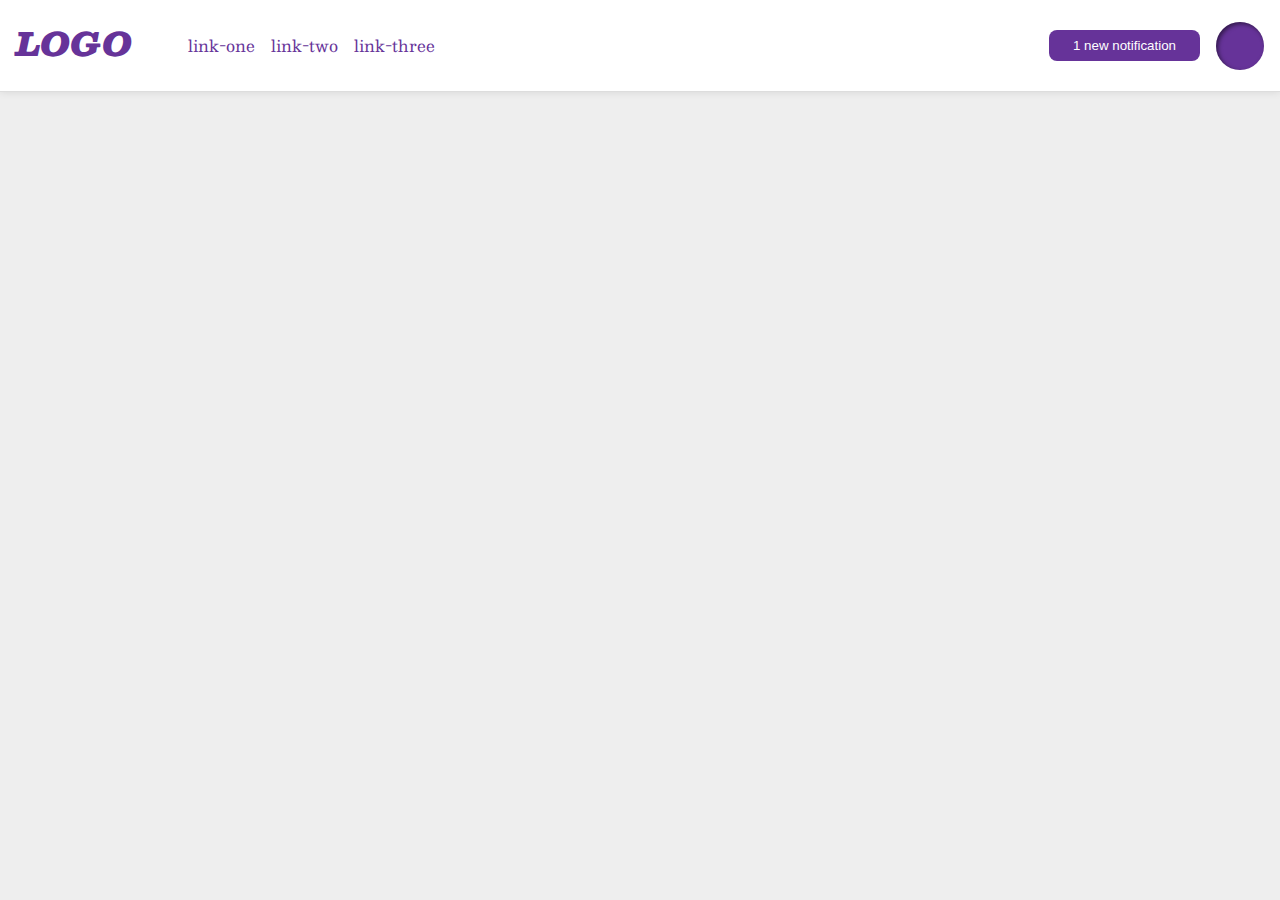
<file: flex/03-flex-header-2/index.html>
<!DOCTYPE html>
<html lang="en">

  <head>
    <meta charset="UTF-8">
    <meta http-equiv="X-UA-Compatible" content="IE=edge">
    <meta name="viewport" content="width=device-width, initial-scale=1.0">
    <title>Flex Header 2</title>
    <link rel="stylesheet" href="style.css">
  </head>

  <body>
    <div class="header">
      <div class="left">
        <div class="logo">
          LOGO
        </div>
        <ul class="links">
          <li><a href="google.com">link-one</a></li>
          <li><a href="google.com">link-two</a></li>
          <li><a href="google.com">link-three</a></li>
        </ul>
      </div>
      <div class="right">
        <button class="notifications">
          1 new notification
        </button>
        <div class="profile-image"></div>
      </div>
    </div>
  </body>

</html>
</file>
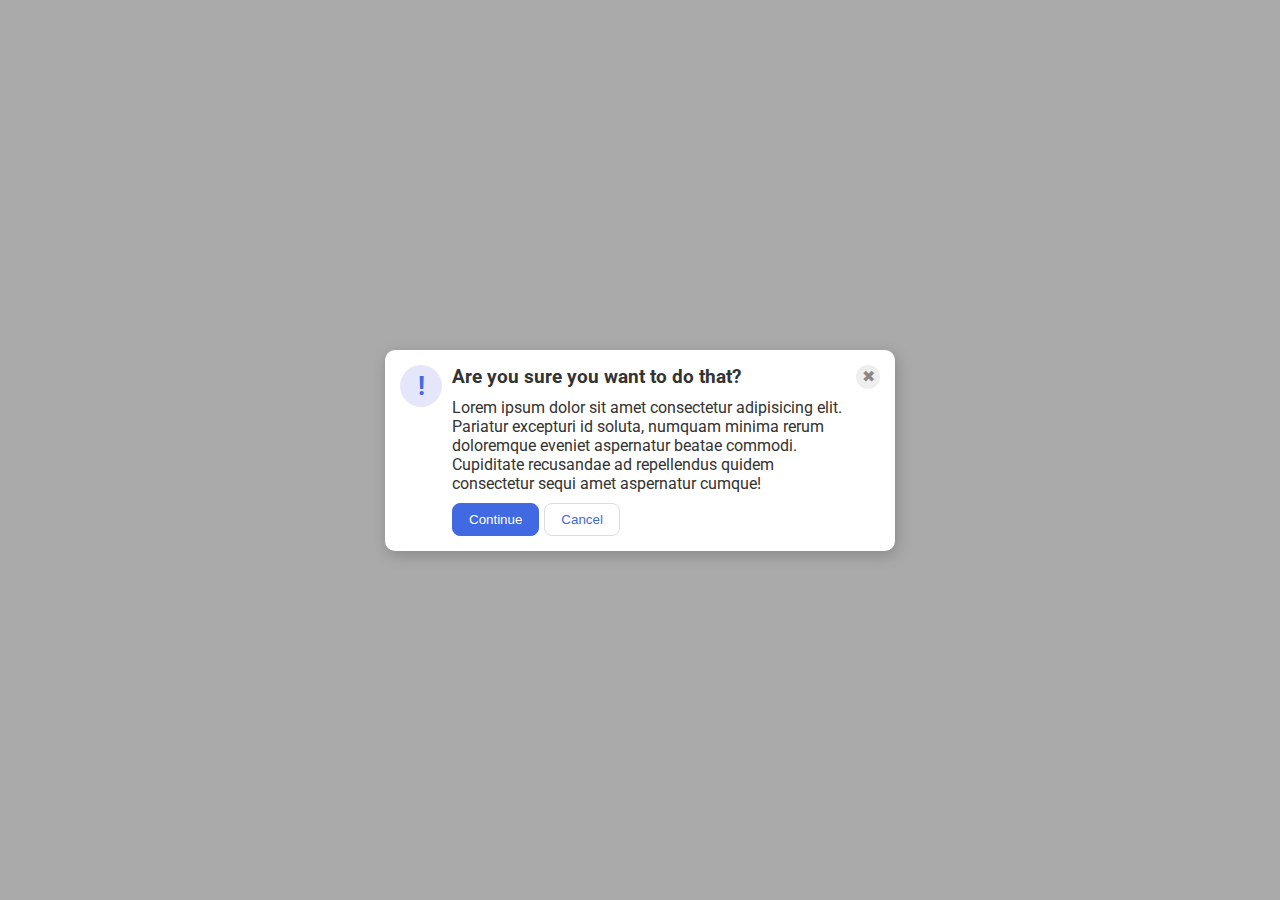
<file: flex/05-flex-modal/index.html>
<!DOCTYPE html>
<html lang="en">

  <head>
    <meta charset="UTF-8">
    <meta http-equiv="X-UA-Compatible" content="IE=edge">
    <meta name="viewport" content="width=device-width, initial-scale=1.0">
    <link rel="stylesheet" href="style.css">
    <title>Modal</title>
  </head>

  <body>
    <div class="modal">
      <div class="icon">!</div>
      <div class="cont2">
        <div class="header">Are you sure you want to do that?</div>
        <div class="text">Lorem ipsum dolor sit amet consectetur adipisicing elit. Pariatur excepturi id soluta, numquam
          minima rerum doloremque eveniet aspernatur beatae commodi. Cupiditate recusandae ad repellendus quidem
          consectetur sequi amet aspernatur cumque!</div>
        <div class="buttons">
          <button class="continue">Continue</button>
          <button class="cancel">Cancel</button>
        </div>
      </div>

      <div class="close-button">✖</div>
    </div>

  </body>

</html>
</file>
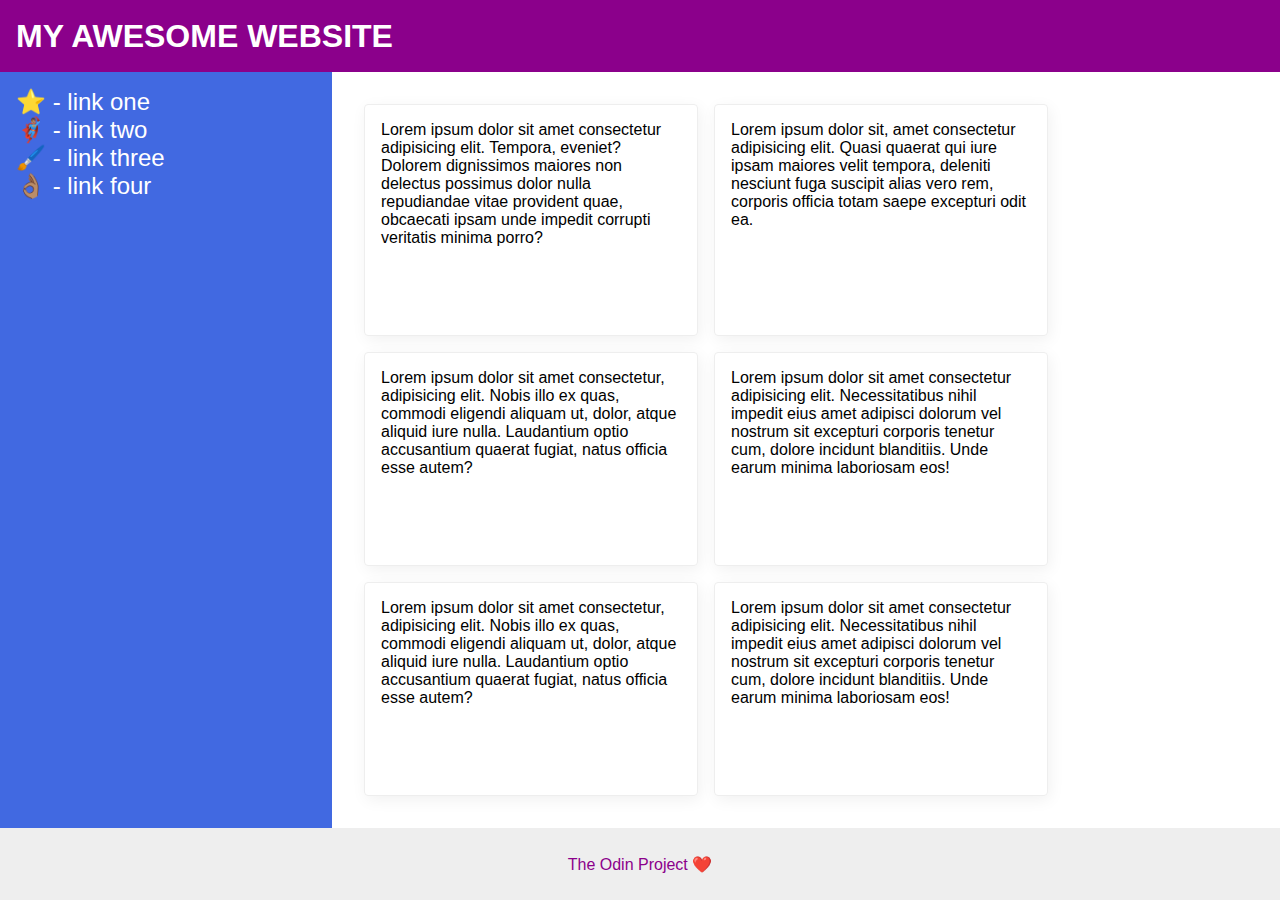
<file: flex/07-flex-layout-2/index.html>
<!DOCTYPE html>
<html lang="en">

  <head>
    <meta charset="UTF-8">
    <meta http-equiv="X-UA-Compatible" content="IE=edge">
    <meta name="viewport" content="width=device-width, initial-scale=1.0">
    <title>The Holy Grail</title>
    <link rel="stylesheet" href="style.css">
  </head>

  <body>
    <div class="header">
      MY AWESOME WEBSITE
    </div>
<div class="combo">
    <div class="sidebar">
      <ul>
        <li><a href="#">⭐ - link one</a></li>
        <li><a href="#">🦸🏽‍♂️ - link two</a></li>
        <li><a href="#">🖌️ - link three</a></li>
        <li><a href="#">👌🏽 - link four</a></li>
      </ul>
    </div>
    <div class="cards">
      <div class="card">Lorem ipsum dolor sit amet consectetur adipisicing elit. Tempora, eveniet? Dolorem dignissimos
        maiores non delectus possimus dolor nulla repudiandae vitae provident quae, obcaecati ipsam unde impedit
        corrupti veritatis minima porro?</div>
      <div class="card">Lorem ipsum dolor sit, amet consectetur adipisicing elit. Quasi quaerat qui iure ipsam maiores
        velit tempora, deleniti nesciunt fuga suscipit alias vero rem, corporis officia totam saepe excepturi odit ea.
      </div>
      <div class="card">Lorem ipsum dolor sit amet consectetur, adipisicing elit. Nobis illo ex quas, commodi eligendi
        aliquam ut, dolor, atque aliquid iure nulla. Laudantium optio accusantium quaerat fugiat, natus officia esse
        autem?</div>
      <div class="card">Lorem ipsum dolor sit amet consectetur adipisicing elit. Necessitatibus nihil impedit eius amet
        adipisci dolorum vel nostrum sit excepturi corporis tenetur cum, dolore incidunt blanditiis. Unde earum minima
        laboriosam eos!</div>
      <div class="card">Lorem ipsum dolor sit amet consectetur, adipisicing elit. Nobis illo ex quas, commodi eligendi
        aliquam ut, dolor, atque aliquid iure nulla. Laudantium optio accusantium quaerat fugiat, natus officia esse
        autem?</div>
      <div class="card">Lorem ipsum dolor sit amet consectetur adipisicing elit. Necessitatibus nihil impedit eius amet
        adipisci dolorum vel nostrum sit excepturi corporis tenetur cum, dolore incidunt blanditiis. Unde earum minima
        laboriosam eos!</div>
    </div>
  </div>
    <div class="footer">
      The Odin Project ❤️
    </div>
  </body>

</html>
</file>
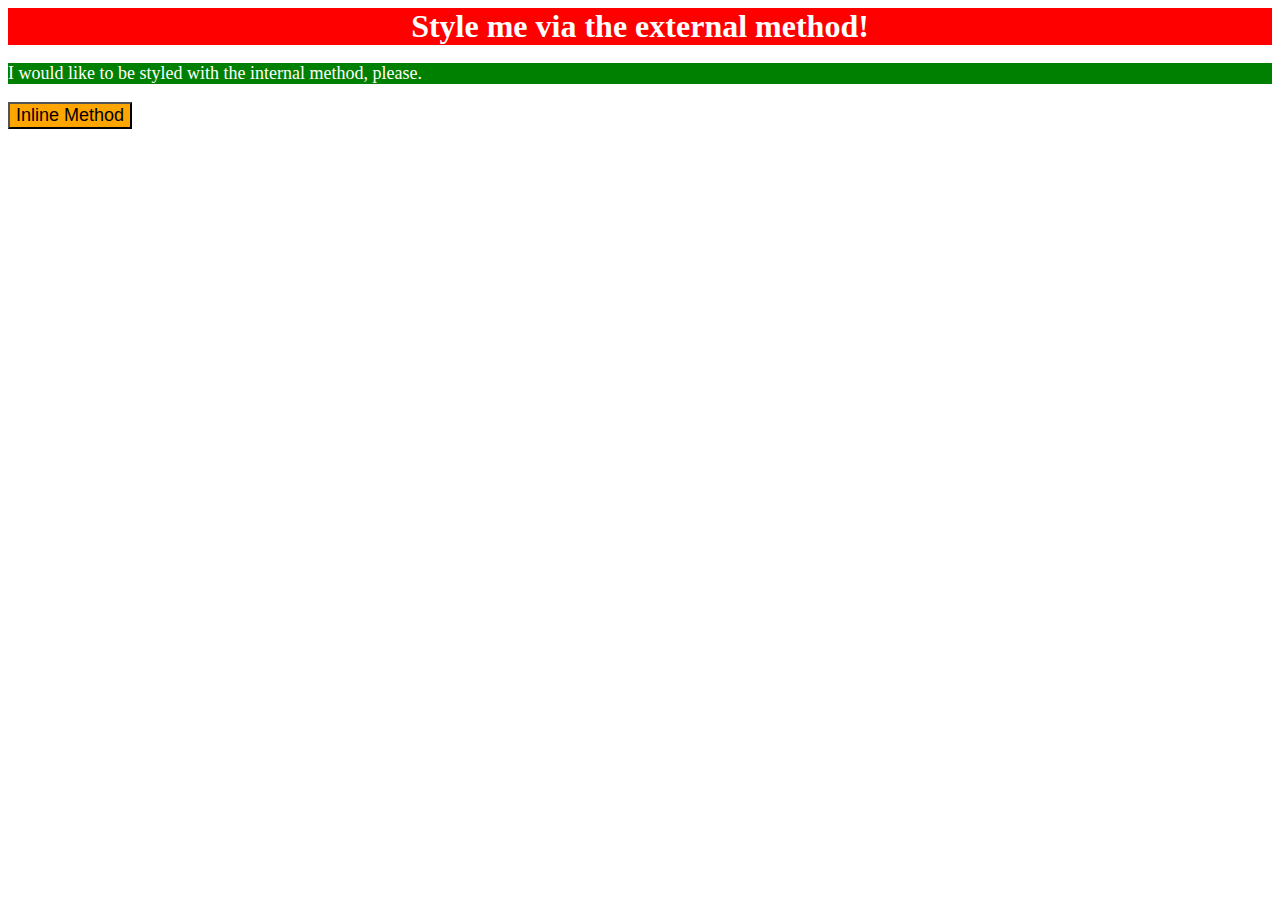
<file: foundations/01-css-methods/index.html>
<!DOCTYPE html>
<html lang="en">
  <head>
    <meta charset="UTF-8">
    <meta http-equiv="X-UA-Compatible" content="IE=edge">
    <meta name="viewport" content="width=device-width, initial-scale=1.0">
    <title>Methods for Adding CSS</title>
    <link rel="stylesheet" href="styles.css">
    <style>
      p {
        background-color: green;
        color: white;
        font-size: 18px;
      }
    </style>
  </head>
  <body>
    <div>Style me via the external method!</div>
    <p>I would like to be styled with the internal method, please.</p>
    <button style="background-color: orange; font-size: 18px;">Inline Method</button>
  </body>
</html>
</file>
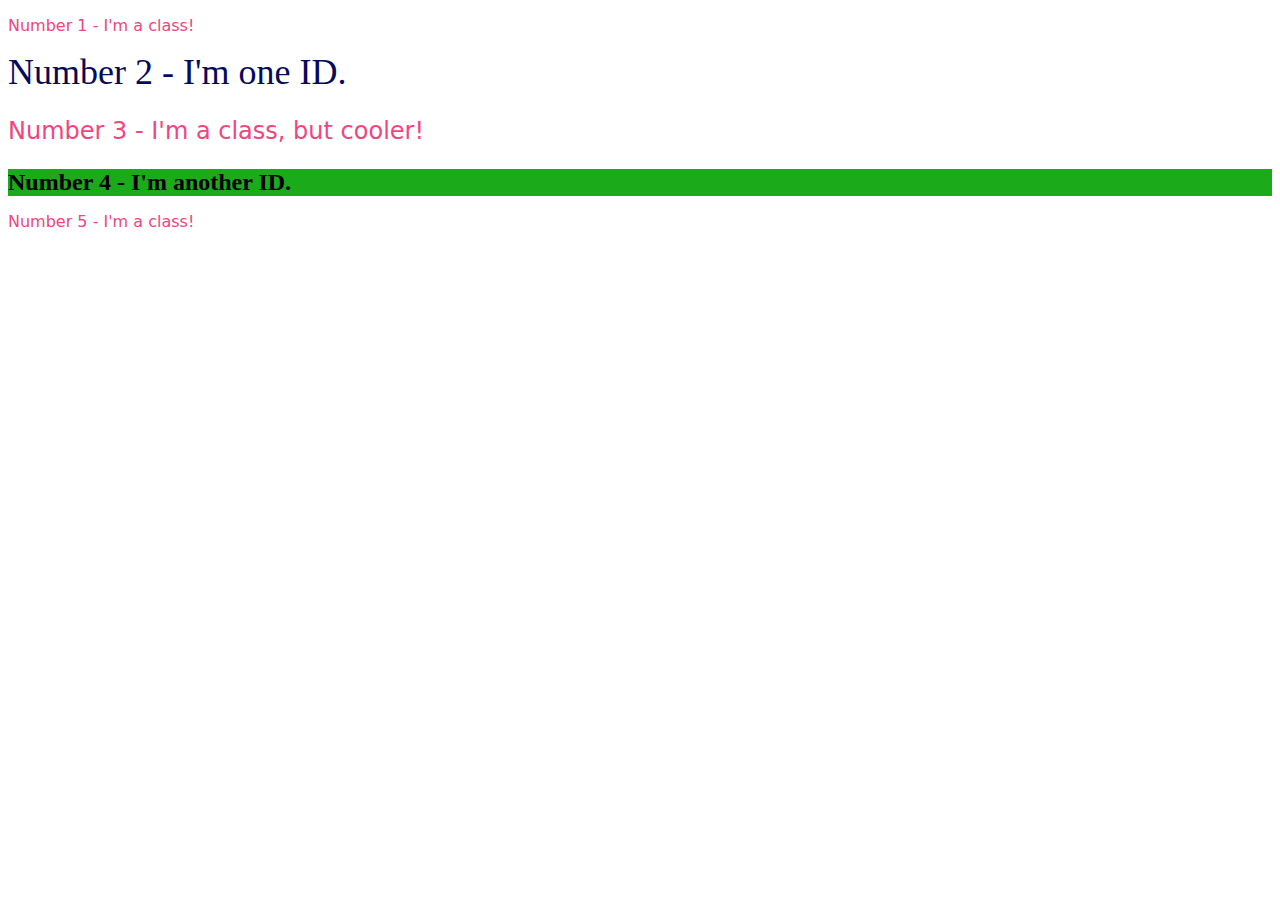
<file: foundations/02-class-id-selectors/index.html>
<!DOCTYPE html>
<html lang="en">
  <head>
    <meta charset="UTF-8">
    <meta http-equiv="X-UA-Compatible" content="IE=edge">
    <meta name="viewport" content="width=device-width, initial-scale=1.0">
    <title>Class and ID Selectors</title>
    <link rel="stylesheet" href="style.css">
  </head>
  <body>
    <p class="primary">Number 1 - I'm a class!</p>
    <div id="unique">Number 2 - I'm one ID.</div>
    <p class="primary special">Number 3 - I'm a class, but cooler!</p>
    <div id="uniikki">Number 4 - I'm another ID.</div>
    <p class="primary">Number 5 - I'm a class!</p>
  </body>
</html>
</file>
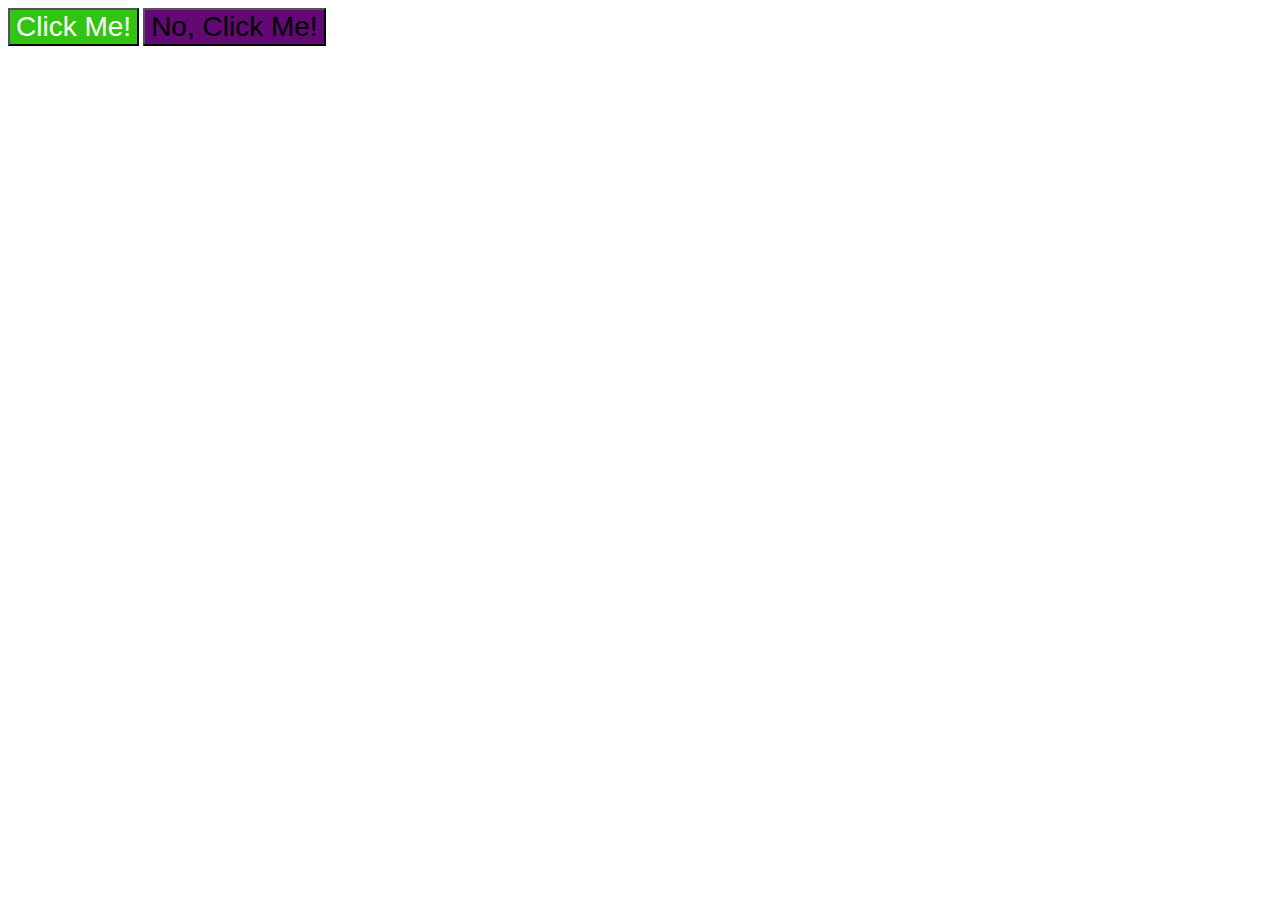
<file: foundations/03-grouping-selectors/index.html>
<!DOCTYPE html>
<html lang="en">
  <head>
    <meta charset="UTF-8">
    <meta http-equiv="X-UA-Compatible" content="IE=edge">
    <meta name="viewport" content="width=device-width, initial-scale=1.0">
    <title>Grouping Selectors</title>
    <link rel="stylesheet" href="style.css">
  </head>
  <body>
    <button class="first">Click Me!</button>
    <button class="second">No, Click Me!</button>
  </body>
</html>
</file>
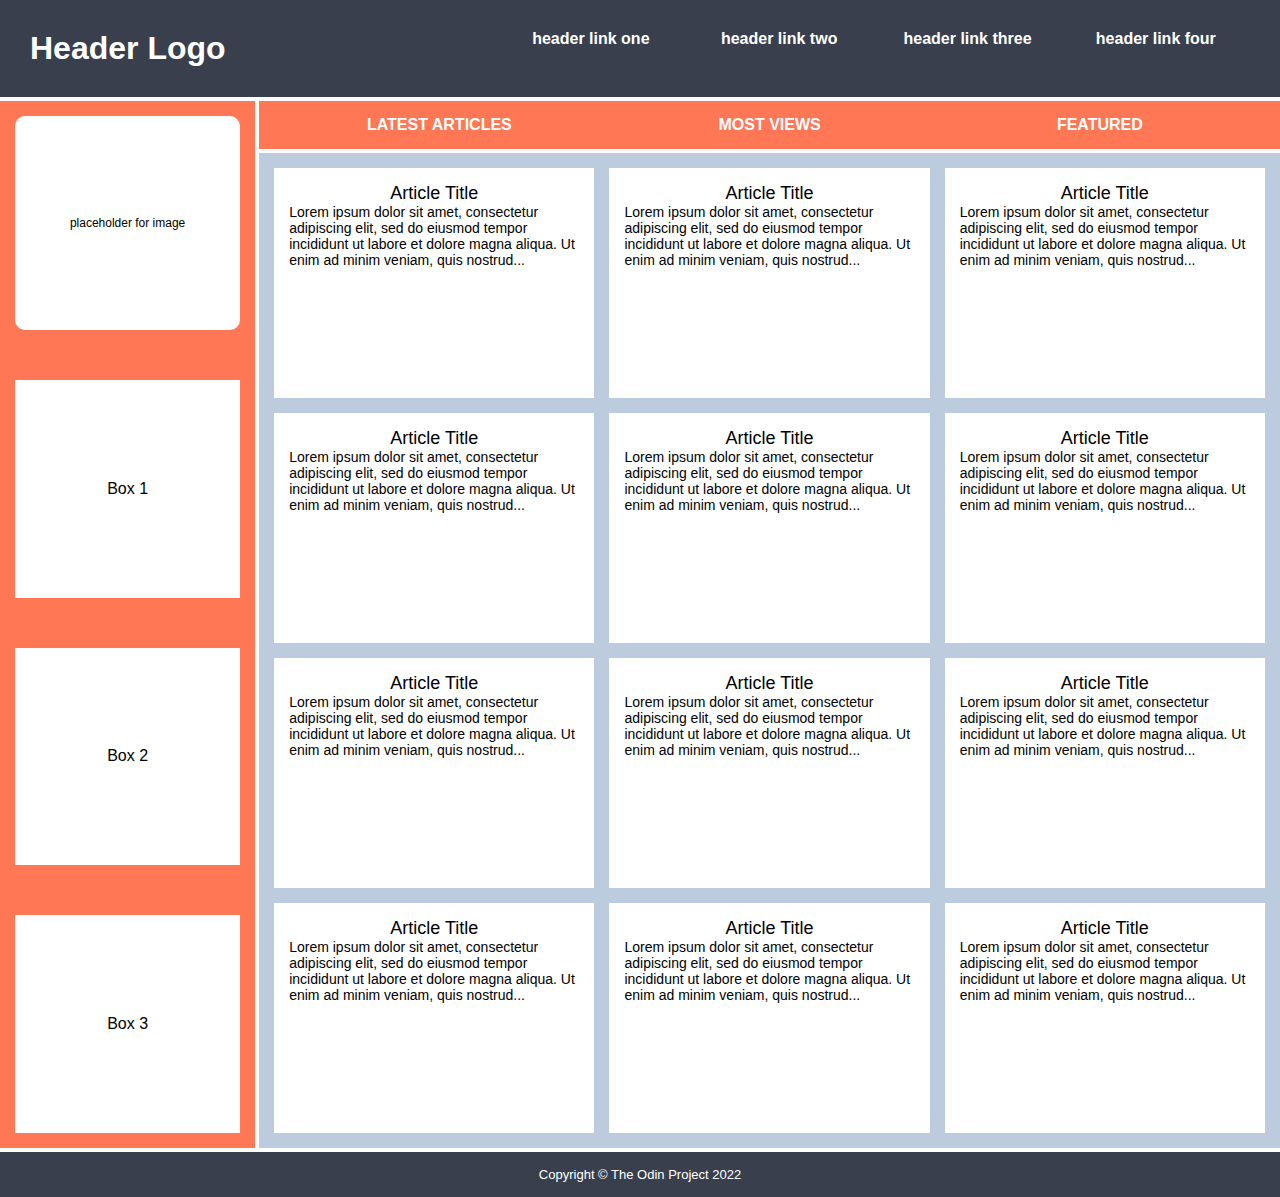
<file: grid/03-grid-layout-3/index.html>
<!DOCTYPE html>
<html lang="en">
  <head>
    <meta charset="UTF-8">
    <meta http-equiv="X-UA-Compatible" content="IE=edge">
    <meta name="viewport" content="width=device-width, initial-scale=1.0">
    <title>Holy Grail Mockup</title>
    <link rel="stylesheet" href="style.css">
  </head>
  <body>
    <div class="container">

      <div class="header">
        <div class="logo">Header Logo</div>
        <div class="menu">
          <ul>
            <li>header link one</li>
            <li>header link two</li>
            <li>header link three</li>
            <li>header link four</li>
          </ul>
        </div>
      </div>

      <div class="sidebar">
        <div class="photo">
          <p>placeholder for image</p>    
        </div>
        <div class="side-content">Box 1
        </div>
        <div class="side-content">Box 2
        </div>
        <div class="side-content">Box 3
        </div>
      </div>

      <div class="nav">
        <ul>
          <li>Latest Articles</li>
          <li>Most Views</li>
          <li>Featured</li>
        </ul>
      </div>

      <div class="article">
        <div class="card">
          <p class="title">Article Title</p>
          <p>Lorem ipsum dolor sit amet, consectetur adipiscing elit, sed do eiusmod tempor incididunt ut labore et dolore magna aliqua. Ut enim ad minim veniam, quis nostrud...</p>
        </div>
        <div class="card">
          <p class="title">Article Title</p>
          <p>Lorem ipsum dolor sit amet, consectetur adipiscing elit, sed do eiusmod tempor incididunt ut labore et dolore magna aliqua. Ut enim ad minim veniam, quis nostrud...</p>
        </div>
        <div class="card">
          <p class="title">Article Title</p>
          <p>Lorem ipsum dolor sit amet, consectetur adipiscing elit, sed do eiusmod tempor incididunt ut labore et dolore magna aliqua. Ut enim ad minim veniam, quis nostrud...</p>
        </div>
        <div class="card">
          <p class="title">Article Title</p>
          <p>Lorem ipsum dolor sit amet, consectetur adipiscing elit, sed do eiusmod tempor incididunt ut labore et dolore magna aliqua. Ut enim ad minim veniam, quis nostrud...</p>
        </div>
        <div class="card">
          <p class="title">Article Title</p>
          <p>Lorem ipsum dolor sit amet, consectetur adipiscing elit, sed do eiusmod tempor incididunt ut labore et dolore magna aliqua. Ut enim ad minim veniam, quis nostrud...</p>
        </div>
        <div class="card">
          <p class="title">Article Title</p>
          <p>Lorem ipsum dolor sit amet, consectetur adipiscing elit, sed do eiusmod tempor incididunt ut labore et dolore magna aliqua. Ut enim ad minim veniam, quis nostrud...</p>
        </div>
        <div class="card">
          <p class="title">Article Title</p>
          <p>Lorem ipsum dolor sit amet, consectetur adipiscing elit, sed do eiusmod tempor incididunt ut labore et dolore magna aliqua. Ut enim ad minim veniam, quis nostrud...</p>
        </div>
        <div class="card">
          <p class="title">Article Title</p>
          <p>Lorem ipsum dolor sit amet, consectetur adipiscing elit, sed do eiusmod tempor incididunt ut labore et dolore magna aliqua. Ut enim ad minim veniam, quis nostrud...</p>
        </div>
        <div class="card">
          <p class="title">Article Title</p>
          <p>Lorem ipsum dolor sit amet, consectetur adipiscing elit, sed do eiusmod tempor incididunt ut labore et dolore magna aliqua. Ut enim ad minim veniam, quis nostrud...</p>
        </div>
        <div class="card">
          <p class="title">Article Title</p>
          <p>Lorem ipsum dolor sit amet, consectetur adipiscing elit, sed do eiusmod tempor incididunt ut labore et dolore magna aliqua. Ut enim ad minim veniam, quis nostrud...</p>
        </div>
        <div class="card">
          <p class="title">Article Title</p>
          <p>Lorem ipsum dolor sit amet, consectetur adipiscing elit, sed do eiusmod tempor incididunt ut labore et dolore magna aliqua. Ut enim ad minim veniam, quis nostrud...</p>
        </div>
        <div class="card">
          <p class="title">Article Title</p>
          <p>Lorem ipsum dolor sit amet, consectetur adipiscing elit, sed do eiusmod tempor incididunt ut labore et dolore magna aliqua. Ut enim ad minim veniam, quis nostrud...</p>
        </div>
      </div>

      <div class="footer">
        <p>Copyright © The Odin Project 2022
      </div>
      
    </div>
  </body>
</html>
</file>
<file: flex/03-flex-header-2/style.css>
/* this is some magical font-importing.  
you'll learn about it later. */
@import url('https://fonts.googleapis.com/css2?family=Besley:ital,wght@0,400;1,900&display=swap');

body {
  margin: 0;
  background: #eee;
  font-family: Besley, serif;
}

.header {
  background: white;
  border-bottom: 1px solid #ddd;
  box-shadow: 0 0 8px rgba(0,0,0,.1);
  padding: 8px;
  display: flex;
  justify-content: space-between;
}

.left {
  display: flex;
  gap: 16px;
  padding: 8px;
 
}

.profile-image {
  background: rebeccapurple;
  box-shadow: inset 2px 2px 4px rgba(0,0,0,.5);
  border-radius: 50%;
  width: 48px;
  height:  48px;
}

.logo {
  color: rebeccapurple;
  font-size: 32px;
  font-weight: 900;
  font-style: italic;
}

button {
  border: none;
  border-radius: 8px;
  background: rebeccapurple;
  color: white;
  padding: 8px 24px;
}

a {
  /* this removes the line under our links */
  text-decoration: none;
  color: rebeccapurple;
}

ul {
  list-style-type: none;
}

.links {
  display: flex;
  gap: 16px;
  align-items: center;
  
}

.right {
  display: flex;
  gap: 16px;
  padding: 8px;
  align-items: center;
  
}
</file>
<file: flex/05-flex-modal/style.css>
@import url('https://fonts.googleapis.com/css2?family=Roboto:wght@400;700&display=swap');

html, body {
  height: 100%;
}

body {
  font-family: Roboto, sans-serif;
  margin: 0;
  background: #aaa;
  color: #333;
  /* I'll give you this one for free lol */
  display: flex;
  align-items: center;
  justify-content: center;
}

.modal {
  background: white;
  width: 480px;
  border-radius: 10px;
  box-shadow: 2px 4px 16px rgba(0,0,0,.2);
  display: flex;
  justify-content: space-evenly;
  padding: 15px;
  gap: 10px;
}

.icon {
  color: royalblue;
  font-size: 26px;
  font-weight: 700;
  background: lavender;
  width: 42px;
  height: 42px;
  border-radius: 50%;
  display: flex;
  align-items: center;
  justify-content: center;
  flex: 0 0 auto;
}

.close-button {
  background: #eee;
  border-radius: 50%;
  color: #888;
  font-weight: 400;
  font-size: 16px;
  height: 24px;
  width: 24px;
  display: flex;
  align-items: center;
  justify-content: center;
  flex: 0 0 auto;
}

button {
  padding: 8px 16px;
  border-radius: 8px;
}

button.continue {
  background: royalblue;
  border: 1px solid royalblue;
  color: white;
}

button.cancel {
  background: white;
  border: 1px solid #ddd;
  color: royalblue;
}

.cont2 {
  display: flex;
  flex-direction: column;
  align-items: flex-start;
  gap: 10px;
  
  
}

.buttons {
  display: flex;
  gap: 5px;
}

.header {
  font-weight: bold;
  font-size: larger;
  
}
/* 
.firstLine {
  display: flex;
  justify-content: space-between;
  padding: 10px;
  align-items: center;
  
}
 */
</file>
<file: flex/07-flex-layout-2/style.css>
body {
  font-family: -apple-system, BlinkMacSystemFont, 'Segoe UI', Roboto, Oxygen, Ubuntu, Cantarell, 'Open Sans', 'Helvetica Neue', sans-serif;
  margin: 0;
  min-height: 100vh;
  display: flex;
  flex-direction: column;
  
}

.header {
  height: 72px;
  background: darkmagenta;
  color: white;
  font-size: 32px;
  font-weight: 900;
  flex-grow: 0;
  padding:0 16px;
  display: flex;
  align-items: center;
  

}

.footer {
  height: 72px;
  background: #eee;
  color: darkmagenta;
  flex-grow: 0;
  display: flex;
  justify-content: center;
  align-items: center;
}

.sidebar {
  width: 300px;
  background: royalblue;
  padding: 16px;
  flex-shrink: 0;
}

.card {
  border: 1px solid #eee;
  box-shadow: 2px 4px 16px rgba(0,0,0,.06);
  border-radius: 4px;
  width: 300px;
  padding: 16px;
  /* flex-grow: 1; */
}

.cards {
  display: flex;
  flex-wrap: wrap;
  padding: 32px;
  gap: 16px;
}

a {
  color: white;
  text-decoration: none;
  font-size: 24px;

}


ul {
  list-style: none;
  margin: 0;
  padding: 0;
}

.combo {
  display: flex; 
  flex-grow: 1;
  /* flex-wrap: nowrap; */
  
}
</file>
<file: foundations/01-css-methods/styles.css>
div {
    background-color: red;
    color: white;
    font-size: 32px;
    text-align: center;
    font-weight: bold;
}
</file>
<file: foundations/02-class-id-selectors/style.css>
.primary {
    color: rgb(240, 70, 126);
    font-family: "Verdana", DejaVu Sans, sans-serif;
}

#unique {
    color:rgb(5, 11, 90);
    font-size: 36px;
}

#uniikki {
    font-size: 24px;
    background-color: rgb(26, 170, 26);
    font-weight: bold;
}

.special {
    font-size: 24px;
}
</file>
<file: foundations/03-grouping-selectors/style.css>
.first,
.second {
    font-size: 28px;
    font-family: "Helvetica", Times New Roman, sans-serif;
}

.first {
    background-color: rgb(48, 197, 18);
    color: white;
}

.second {
    background-color: #620974;
}
</file>
<file: grid/03-grid-layout-3/style.css>
* {
  margin: 0;
  padding: 0;
}

.container {
  text-align: center;
  display: grid;
  grid-template-columns: 1fr 4fr;
  gap: 4px;
  
}

.container div {
  padding: 15px;
  font-size: 32px;
  font-family: Helvetica;
  font-weight: bold;
  color: white;
}

.header {
  background-color: #393f4d;
  grid-column: 1 / 3;
  display: grid;
}

.logo {
  grid-column: 1 / 2;
  text-align: left;
}

.menu {
  grid-column: 2 / 3;
}

.menu ul {
  display: grid;
  grid-template-rows: 1fr;
  grid-template-columns: repeat(4, 1fr);
  margin: 0;
  padding: 0;
  list-style-type: none;
  justify-content: space-evenly;
}

.menu ul,
.menu li {
  font-size: 16px;
}

.sidebar {
  background-color: #FF7755;
  display: grid;
  gap: 50px;
  grid-column: 1 / 2;
  grid-row: 2 / 4;
}

.sidebar .photo {
  background-color: white;
  color: black;
  font-size: 12px;
  font-weight: normal;
  border-radius: 10px;
  display: grid;
  align-items:center;
  
}

.photo  {
}

.sidebar .side-content {
  background-color: white;
  color: black;
  font-size: 16px;
  font-weight: normal;
  display: grid;
  align-items:center;
  /* text-align: center; */
}

.nav {
  background-color: #FF7755;
  grid-column: span 1 / 3;
}

.nav ul {
  margin: 0;
  padding: 0;
  list-style-type: none;
  display: grid;
  grid-template-rows: 1fr;
  grid-template-columns: repeat(3, 1fr);
}

.nav ul li {
  font-size: 16px;
  text-transform: uppercase;
}

.article {
  background-color: #bccbde;
  display: grid;
  grid-template-columns: repeat(auto-fit, minmax(250px, 1fr));
  gap: 15px;
  grid-column: 2/ 3;
}

.article p {
  font-size: 18px;
  font-family: sans-serif;
  color: white;
  text-align: left;
}

.article .card {
  background-color: #FFFFFF;
  color: black;
  text-align: center;
  height: 200px;
}

.card p {
  color: black;
  font-weight: normal;
  font-size: 14px;
}

.card .title {
  font-size: 18px;
  text-align: center;
}

.footer {
  background-color: #393f4d;
  grid-column: 1 / 3;
}

.footer p {
  font-size: 13px;
  font-weight: normal;  
}
</file>
